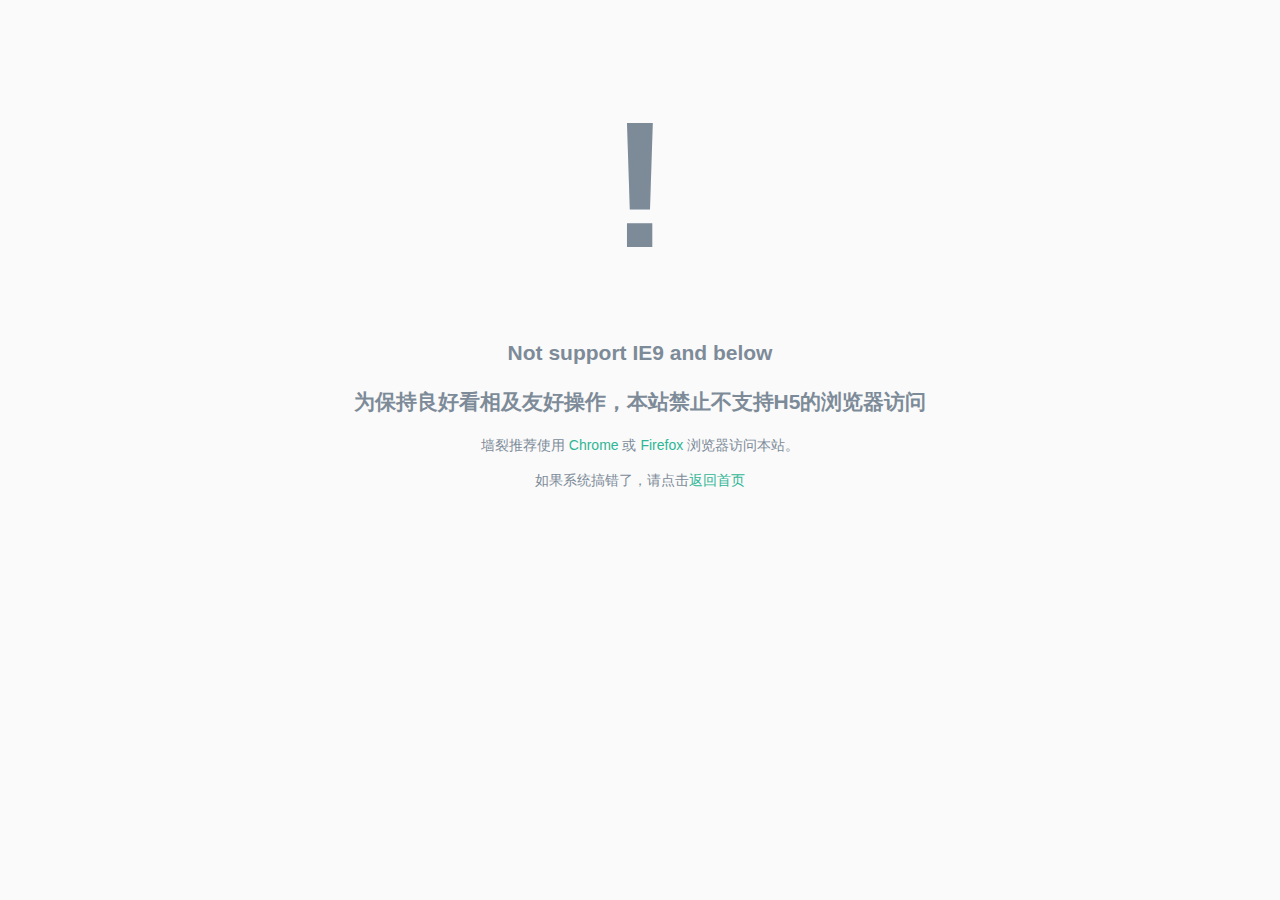
<file: warn.html>
<!DOCTYPE html PUBLIC "-//W3C//DTD XHTML 1.0 Transitional//EN" "http://www.w3.org/TR/xhtml1/DTD/xhtml1-transitional.dtd">
<!-- saved from url=(0024)http://yansu.org/ie.html -->
<html xmlns="http://www.w3.org/1999/xhtml" xml:lang="en" lang="en"><head><meta name="generator" content="Hexo 3.8.0"><meta http-equiv="Content-Type" content="text/html; charset=UTF-8">
    <!-- hexo-inject:begin --><!-- hexo-inject:end --><title>警告：不被支持的浏览器</title>
    <link rel="icon" href="/images/favicon.png">
    <meta name="robots" content="noindex">
    <style type="text/css">
      body {
        width:600px;
        margin:50px auto;
        font:14px/1.5 'Trebuchet MS', sans-serif;
        text-align:center;
        background-color:#fafafa;
      }
      h1 {
        margin:0;
        color:#7D8B99;
        font-size:180px;
      }
      h2, p {
        color:#7D8B99;
      }
      a {
        color:#2EB695;
        text-decoration:none;
      }
    </style><!-- hexo-inject:begin --><!-- hexo-inject:end -->
</head>
<body>
    <!-- hexo-inject:begin --><!-- hexo-inject:end --><h1>!</h1>
    <h2>Not support IE9 and below</h2>
    <h2>为保持良好看相及友好操作，本站禁止不支持H5的浏览器访问</h2>
    <p>
        墙裂推荐使用
        <a href="https://www.chrome.com/" ref="nofollow">Chrome</a> 或
        <a href="http://www.mozilla.org/" ref="nofollow">Firefox</a> 浏览器访问本站。
    </p>
    <p>如果系统搞错了，请点击<a href="./">返回首页</a></p><!-- hexo-inject:begin --><!-- hexo-inject:end -->
</body>
</html>
</file>
